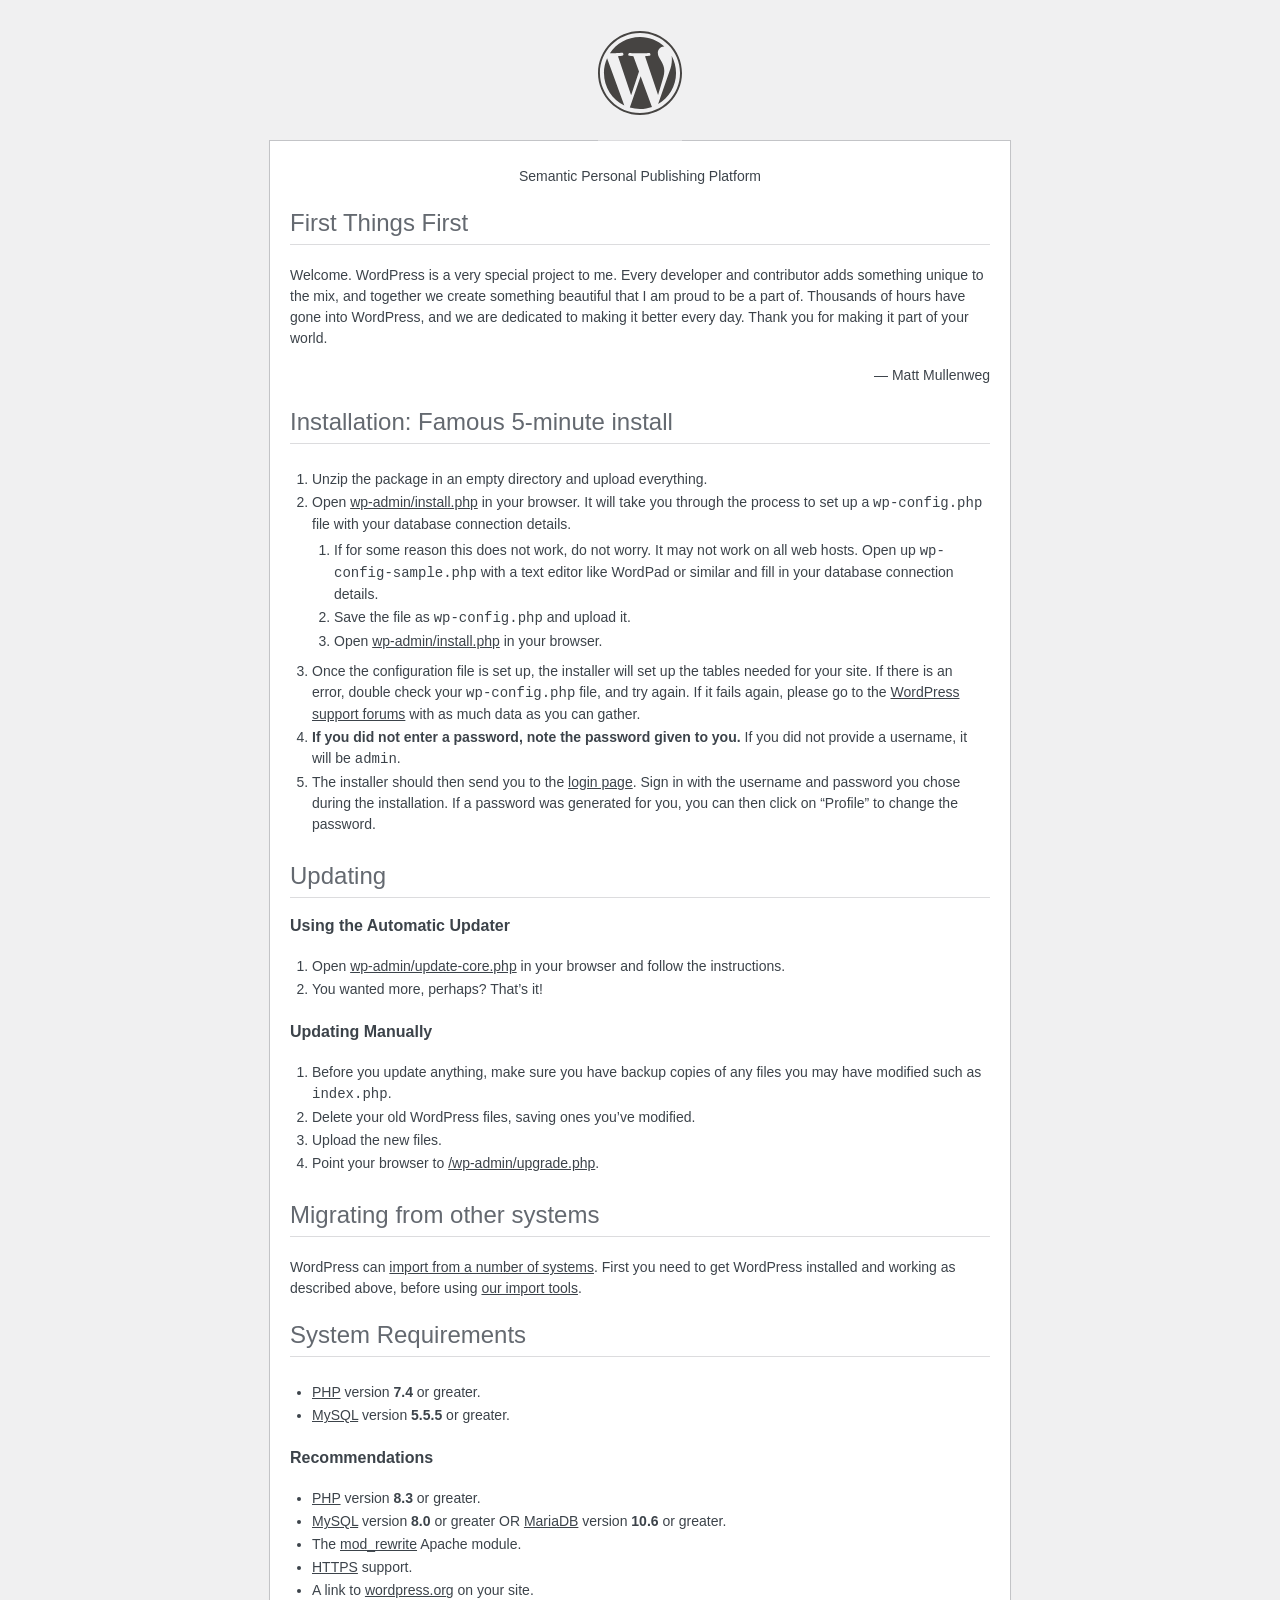
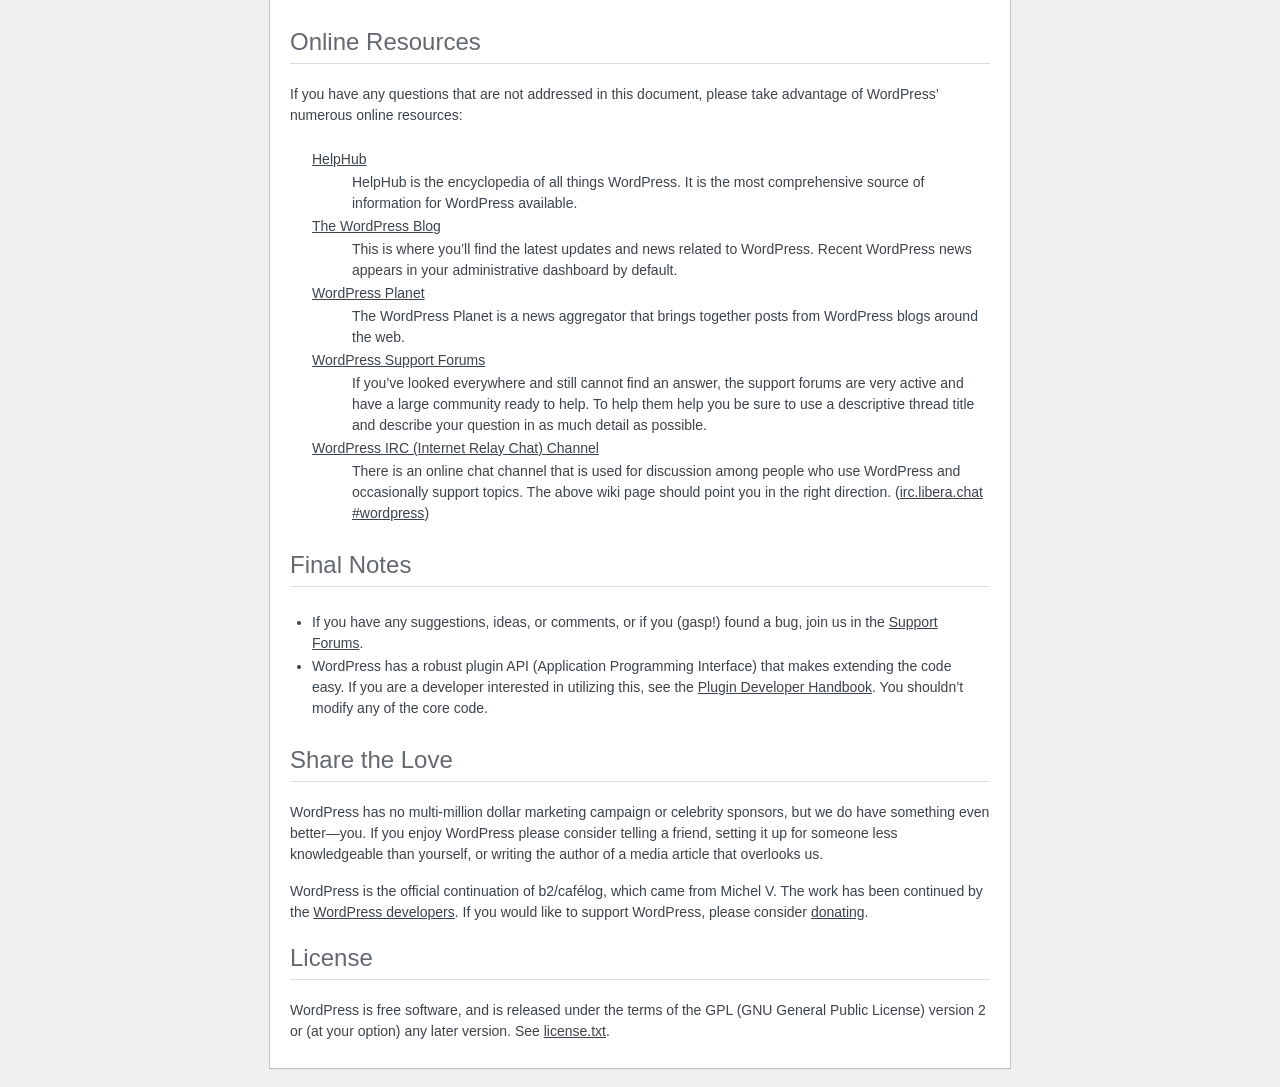
<file: site/readme.html>
<!DOCTYPE html>
<html lang="en">
<head>
	<meta name="viewport" content="width=device-width" />
	<meta http-equiv="Content-Type" content="text/html; charset=utf-8" />
	<meta name="robots" content="noindex,nofollow" />
	<title>WordPress &#8250; ReadMe</title>
	<link rel="stylesheet" href="wp-admin/css/install.css?ver=20100228" />
</head>
<body>
<h1 id="logo">
	<a href="https://wordpress.org/"><img alt="WordPress" src="wp-admin/images/wordpress-logo.png" /></a>
</h1>
<p style="text-align: center">Semantic Personal Publishing Platform</p>

<h2>First Things First</h2>
<p>Welcome. WordPress is a very special project to me. Every developer and contributor adds something unique to the mix, and together we create something beautiful that I am proud to be a part of. Thousands of hours have gone into WordPress, and we are dedicated to making it better every day. Thank you for making it part of your world.</p>
<p style="text-align: right">&#8212; Matt Mullenweg</p>

<h2>Installation: Famous 5-minute install</h2>
<ol>
	<li>Unzip the package in an empty directory and upload everything.</li>
	<li>Open <span class="file"><a href="wp-admin/install.php">wp-admin/install.php</a></span> in your browser. It will take you through the process to set up a <code>wp-config.php</code> file with your database connection details.
		<ol>
			<li>If for some reason this does not work, do not worry. It may not work on all web hosts. Open up <code>wp-config-sample.php</code> with a text editor like WordPad or similar and fill in your database connection details.</li>
			<li>Save the file as <code>wp-config.php</code> and upload it.</li>
			<li>Open <span class="file"><a href="wp-admin/install.php">wp-admin/install.php</a></span> in your browser.</li>
		</ol>
	</li>
	<li>Once the configuration file is set up, the installer will set up the tables needed for your site. If there is an error, double check your <code>wp-config.php</code> file, and try again. If it fails again, please go to the <a href="https://wordpress.org/support/forums/">WordPress support forums</a> with as much data as you can gather.</li>
	<li><strong>If you did not enter a password, note the password given to you.</strong> If you did not provide a username, it will be <code>admin</code>.</li>
	<li>The installer should then send you to the <a href="wp-login.php">login page</a>. Sign in with the username and password you chose during the installation. If a password was generated for you, you can then click on &#8220;Profile&#8221; to change the password.</li>
</ol>

<h2>Updating</h2>
<h3>Using the Automatic Updater</h3>
<ol>
	<li>Open <span class="file"><a href="wp-admin/update-core.php">wp-admin/update-core.php</a></span> in your browser and follow the instructions.</li>
	<li>You wanted more, perhaps? That&#8217;s it!</li>
</ol>

<h3>Updating Manually</h3>
<ol>
	<li>Before you update anything, make sure you have backup copies of any files you may have modified such as <code>index.php</code>.</li>
	<li>Delete your old WordPress files, saving ones you&#8217;ve modified.</li>
	<li>Upload the new files.</li>
	<li>Point your browser to <span class="file"><a href="wp-admin/upgrade.php">/wp-admin/upgrade.php</a>.</span></li>
</ol>

<h2>Migrating from other systems</h2>
<p>WordPress can <a href="https://developer.wordpress.org/advanced-administration/wordpress/import/">import from a number of systems</a>. First you need to get WordPress installed and working as described above, before using <a href="wp-admin/import.php">our import tools</a>.</p>

<h2>System Requirements</h2>
<ul>
	<li><a href="https://www.php.net/">PHP</a> version <strong>7.4</strong> or greater.</li>
	<li><a href="https://www.mysql.com/">MySQL</a> version <strong>5.5.5</strong> or greater.</li>
</ul>

<h3>Recommendations</h3>
<ul>
	<li><a href="https://www.php.net/">PHP</a> version <strong>8.3</strong> or greater.</li>
	<li><a href="https://www.mysql.com/">MySQL</a> version <strong>8.0</strong> or greater OR <a href="https://mariadb.org/">MariaDB</a> version <strong>10.6</strong> or greater.</li>
	<li>The <a href="https://httpd.apache.org/docs/2.2/mod/mod_rewrite.html">mod_rewrite</a> Apache module.</li>
	<li><a href="https://wordpress.org/news/2016/12/moving-toward-ssl/">HTTPS</a> support.</li>
	<li>A link to <a href="https://wordpress.org/">wordpress.org</a> on your site.</li>
</ul>

<h2>Online Resources</h2>
<p>If you have any questions that are not addressed in this document, please take advantage of WordPress&#8217; numerous online resources:</p>
<dl>
	<dt><a href="https://wordpress.org/documentation/">HelpHub</a></dt>
		<dd>HelpHub is the encyclopedia of all things WordPress. It is the most comprehensive source of information for WordPress available.</dd>
	<dt><a href="https://wordpress.org/news/">The WordPress Blog</a></dt>
		<dd>This is where you&#8217;ll find the latest updates and news related to WordPress. Recent WordPress news appears in your administrative dashboard by default.</dd>
	<dt><a href="https://planet.wordpress.org/">WordPress Planet</a></dt>
		<dd>The WordPress Planet is a news aggregator that brings together posts from WordPress blogs around the web.</dd>
	<dt><a href="https://wordpress.org/support/forums/">WordPress Support Forums</a></dt>
		<dd>If you&#8217;ve looked everywhere and still cannot find an answer, the support forums are very active and have a large community ready to help. To help them help you be sure to use a descriptive thread title and describe your question in as much detail as possible.</dd>
	<dt><a href="https://make.wordpress.org/support/handbook/appendix/other-support-locations/introduction-to-irc/">WordPress <abbr>IRC</abbr> (Internet Relay Chat) Channel</a></dt>
		<dd>There is an online chat channel that is used for discussion among people who use WordPress and occasionally support topics. The above wiki page should point you in the right direction. (<a href="https://web.libera.chat/#wordpress">irc.libera.chat #wordpress</a>)</dd>
</dl>

<h2>Final Notes</h2>
<ul>
	<li>If you have any suggestions, ideas, or comments, or if you (gasp!) found a bug, join us in the <a href="https://wordpress.org/support/forums/">Support Forums</a>.</li>
	<li>WordPress has a robust plugin <abbr>API</abbr> (Application Programming Interface) that makes extending the code easy. If you are a developer interested in utilizing this, see the <a href="https://developer.wordpress.org/plugins/">Plugin Developer Handbook</a>. You shouldn&#8217;t modify any of the core code.</li>
</ul>

<h2>Share the Love</h2>
<p>WordPress has no multi-million dollar marketing campaign or celebrity sponsors, but we do have something even better&#8212;you. If you enjoy WordPress please consider telling a friend, setting it up for someone less knowledgeable than yourself, or writing the author of a media article that overlooks us.</p>

<p>WordPress is the official continuation of b2/caf&#233;log, which came from Michel V. The work has been continued by the <a href="https://wordpress.org/about/">WordPress developers</a>. If you would like to support WordPress, please consider <a href="https://wordpress.org/donate/">donating</a>.</p>

<h2>License</h2>
<p>WordPress is free software, and is released under the terms of the <abbr>GPL</abbr> (GNU General Public License) version 2 or (at your option) any later version. See <a href="license.txt">license.txt</a>.</p>

</body>
</html>
</file>
<file: site/wp-admin/css/install.css>
html {
	background: #f0f0f1;
	margin: 0 20px;
}

body {
	background: #fff;
	border: 1px solid #c3c4c7;
	color: #3c434a;
	font-family: -apple-system, BlinkMacSystemFont, "Segoe UI", Roboto, Oxygen-Sans, Ubuntu, Cantarell, "Helvetica Neue", sans-serif;
	margin: 140px auto 25px;
	padding: 20px 20px 10px;
	max-width: 700px;
	-webkit-font-smoothing: subpixel-antialiased;
	box-shadow: 0 1px 1px rgba(0, 0, 0, 0.04);
}

a {
	color: var(--wp-admin-theme-color);
}

a:hover,
a:active {
	color: var(--wp-admin-theme-color-darker-20);
}

a:focus {
	color: var(--wp-admin-theme-color-darker-20);
	border-radius: 2px;
	box-shadow: 0 0 0 var(--wp-admin-border-width-focus, 1.5px) var(--wp-admin-theme-color, #3858e9);
	/* Only visible in Windows High Contrast mode */
	outline: 2px solid transparent;
}

h1, h2 {
	border-bottom: 1px solid #dcdcde;
	clear: both;
	color: #646970;
	font-size: 24px;
	padding: 0 0 7px;
	font-weight: 400;
}

h3 {
	font-size: 16px;
}

p, li, dd, dt {
	padding-bottom: 2px;
	font-size: 14px;
	line-height: 1.5;
}

code, .code {
	font-family: Consolas, Monaco, monospace;
}

ul, ol, dl {
	padding: 5px 5px 5px 22px;
}

a img {
	border: 0
}
abbr {
	border: 0;
	font-variant: normal;
}

fieldset {
	border: 0;
	padding: 0;
	margin: 0;
}

#logo {
	margin: -130px auto 25px;
	padding: 0 0 25px;
	width: 84px;
	height: 84px;
	overflow: hidden;
	background-image: url(../images/w-logo-gray.png?ver=20260303);
	background-image: none, url(../images/wordpress-logo-gray.svg?ver=20260303);
	background-size: 84px;
	background-position: center top;
	background-repeat: no-repeat;
	color: #3c434a; /* same as login.css */
	font-size: 20px;
	font-weight: 400;
	line-height: 1.3em;
	text-decoration: none;
	text-align: center;
	text-indent: -9999px;
	outline: none;
}

.step {
	margin: 20px 0 15px;
}
.step, th {
	text-align: left;
	padding: 0;
}
.language-chooser.wp-core-ui .step .button.button-large {
	font-size: 14px;
}
textarea {
	border: 1px solid #dcdcde;
	font-family: -apple-system, BlinkMacSystemFont, "Segoe UI", Roboto, Oxygen-Sans, Ubuntu, Cantarell, "Helvetica Neue", sans-serif;
	width: 100%;
	box-sizing: border-box;
}

.form-table {
	border-collapse: collapse;
	margin-top: 1em;
	width: 100%;
}

.form-table td {
	margin-bottom: 9px;
	padding: 10px 20px 10px 0;
	font-size: 14px;
	vertical-align: top
}

.form-table th {
	font-size: 14px;
	text-align: left;
	padding: 10px 20px 10px 0;
	width: 115px;
	vertical-align: top;
}

.form-table code {
	line-height: 1.28571428;
	font-size: 14px;
}

.form-table p {
	margin: 4px 0 0;
	font-size: 11px;
}

.form-table .setup-description {
	margin: 4px 0 0;
	line-height: 1.6;
}

.form-table input {
	line-height: 1.33333333;
	font-size: 15px;
	padding: 3px 5px;
}

.wp-pwd {
	margin-top: 0;
}

.form-table .wp-pwd {
	display: flex;
	column-gap: 4px;
}

.form-table .password-input-wrapper {
	width: 100%;
}

input,
submit {
	font-family: -apple-system, BlinkMacSystemFont, "Segoe UI", Roboto, Oxygen-Sans, Ubuntu, Cantarell, "Helvetica Neue", sans-serif;
}

.form-table input[type=text],
.form-table input[type=email],
.form-table input[type=url],
.form-table input[type=password],
#pass-strength-result {
	width: 100%;
}

.form-table th p {
	font-weight: 400;
}

.form-table.install-success th,
.form-table.install-success td {
	vertical-align: middle;
	padding: 16px 20px 16px 0;
}

.form-table.install-success td p {
	margin: 0;
	font-size: 14px;
}

.form-table.install-success td code {
	margin: 0;
	font-size: 18px;
}

#error-page {
	margin-top: 50px;
}

#error-page p {
	font-size: 14px;
	line-height: 1.28571428;
	margin: 25px 0 20px;
}

#error-page code, .code {
	font-family: Consolas, Monaco, monospace;
}

.message {
	border-left: 4px solid #d63638;
	padding: .7em .6em;
	background-color: #fcf0f1;
}

/* rtl:ignore */
#dbname,
#uname,
#pwd,
#dbhost,
#prefix,
#user_login,
#admin_email,
#pass1,
#pass2 {
	direction: ltr;
}


/* localization */
body.rtl,
.rtl textarea,
.rtl input,
.rtl submit {
	font-family: Tahoma, sans-serif;
}

:lang(he-il) body.rtl,
:lang(he-il) .rtl textarea,
:lang(he-il) .rtl input,
:lang(he-il) .rtl submit {
	font-family: Arial, sans-serif;
}

@media only screen and (max-width: 799px) {
	body {
		margin-top: 115px;
	}
	#logo a {
		margin: -125px auto 30px;
	}
}

@media screen and (max-width: 782px) {

	.form-table {
		margin-top: 0;
	}

	.form-table th,
	.form-table td {
		display: block;
		width: auto;
		vertical-align: middle;
	}

	.form-table th {
		padding: 20px 0 0;
	}

	.form-table td {
		padding: 5px 0;
		border: 0;
		margin: 0;
	}

	textarea,
	input {
		font-size: 16px;
	}

	.form-table td input[type="text"],
	.form-table td input[type="email"],
	.form-table td input[type="url"],
	.form-table td input[type="password"],
	.form-table td select,
	.form-table td textarea,
	.form-table span.description {
		width: 100%;
		font-size: 16px;
		line-height: 1.5;
		padding: 7px 10px;
		display: block;
		max-width: none;
		box-sizing: border-box;
	}

	#pwd {
		padding-right: 2.5rem;
	}

	.wp-pwd #pass1 {
		padding-right: 50px;
	}

	.wp-pwd .button.wp-hide-pw {
		right: 0;
	}

	#pass-strength-result {
		width: 100%;
	}
}

body.language-chooser {
	max-width: 300px;
}

.language-chooser select {
	padding: 8px;
	width: 100%;
	display: block;
	border: 1px solid #dcdcde;
	background: #fff;
	color: #2c3338;
	font-size: 16px;
	font-family: Arial, sans-serif;
	font-weight: 400;
}

.language-chooser select:focus {
	color: #2c3338;
}

.language-chooser select option:hover,
.language-chooser select option:focus {
	color: var(--wp-admin-theme-color-darker-20);
}

.language-chooser .step {
	text-align: right;
}

.screen-reader-input,
.screen-reader-text {
	border: 0;
	clip-path: inset(50%);
	height: 1px;
	margin: -1px;
	overflow: hidden;
	padding: 0;
	position: absolute;
	width: 1px;
	/* Many screen reader and browser combinations announce broken words as they would appear visually. */
	word-wrap: normal !important;
	word-break: normal !important;
}

.spinner {
	background: url(../images/spinner.gif) no-repeat;
	background-size: 20px 20px;
	visibility: hidden;
	opacity: 0.7;
	filter: alpha(opacity=70);
	width: 20px;
	height: 20px;
	margin: 2px 5px 0;
}

.step .spinner {
	display: inline-block;
	vertical-align: middle;
	margin-right: 15px;
}

.button.hide-if-no-js,
.hide-if-no-js {
	display: none;
}

/**
 * HiDPI Displays
 */
@media print,
  (min-resolution: 120dpi) {

	.spinner {
		background-image: url(../images/spinner-2x.gif);
	}

}
</file>
